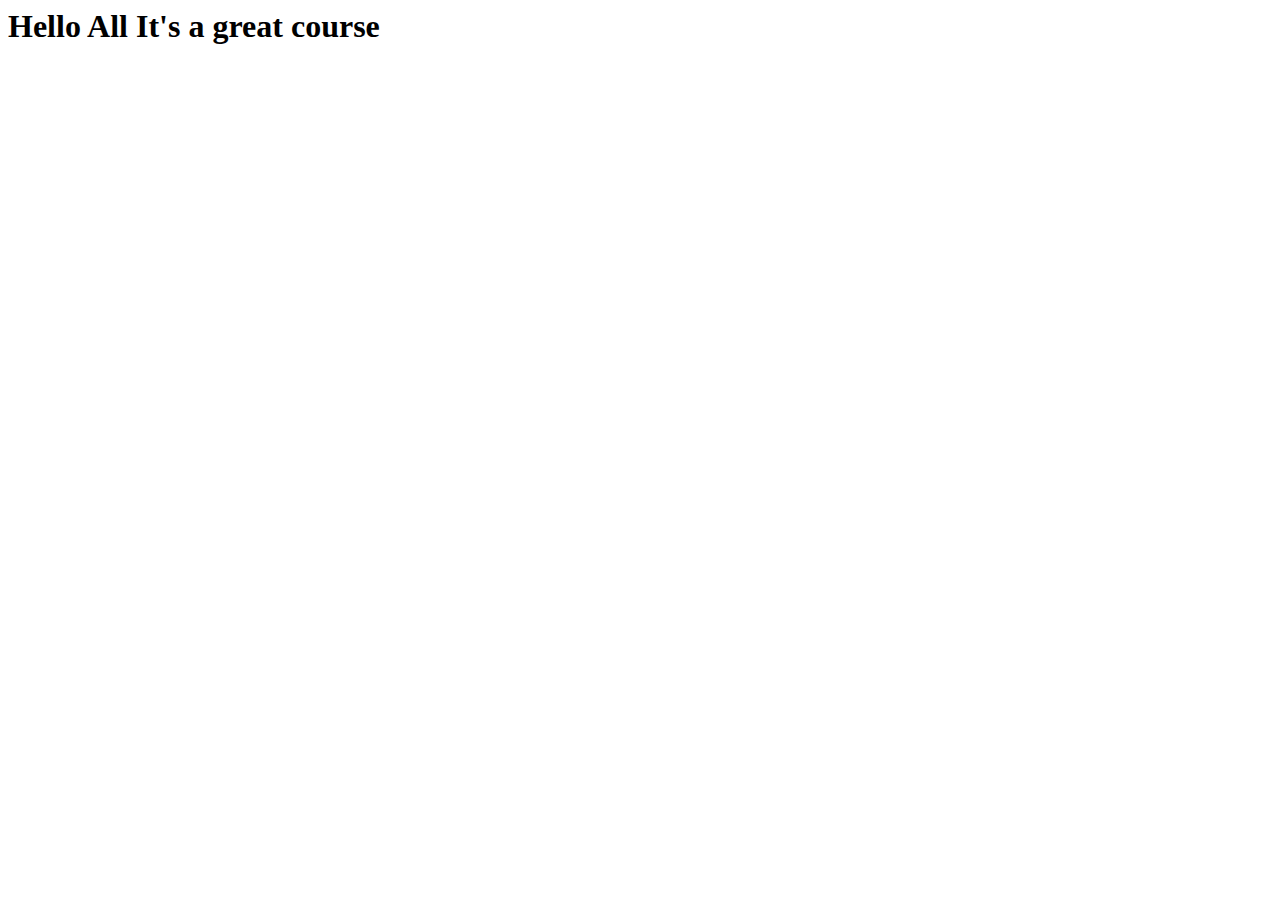
<file: site/index.html>
<! doctype html>
<html>
<head>
	<meta charset="utf-8">
	<meta name="viewport" content="width=device-width, initial-scale=1">
	<title>HELLO COURSERA !! It's a great course</title>
</head>
<body>
<h1>Hello All It's a great course</h1>
</body>
</html>
</file>
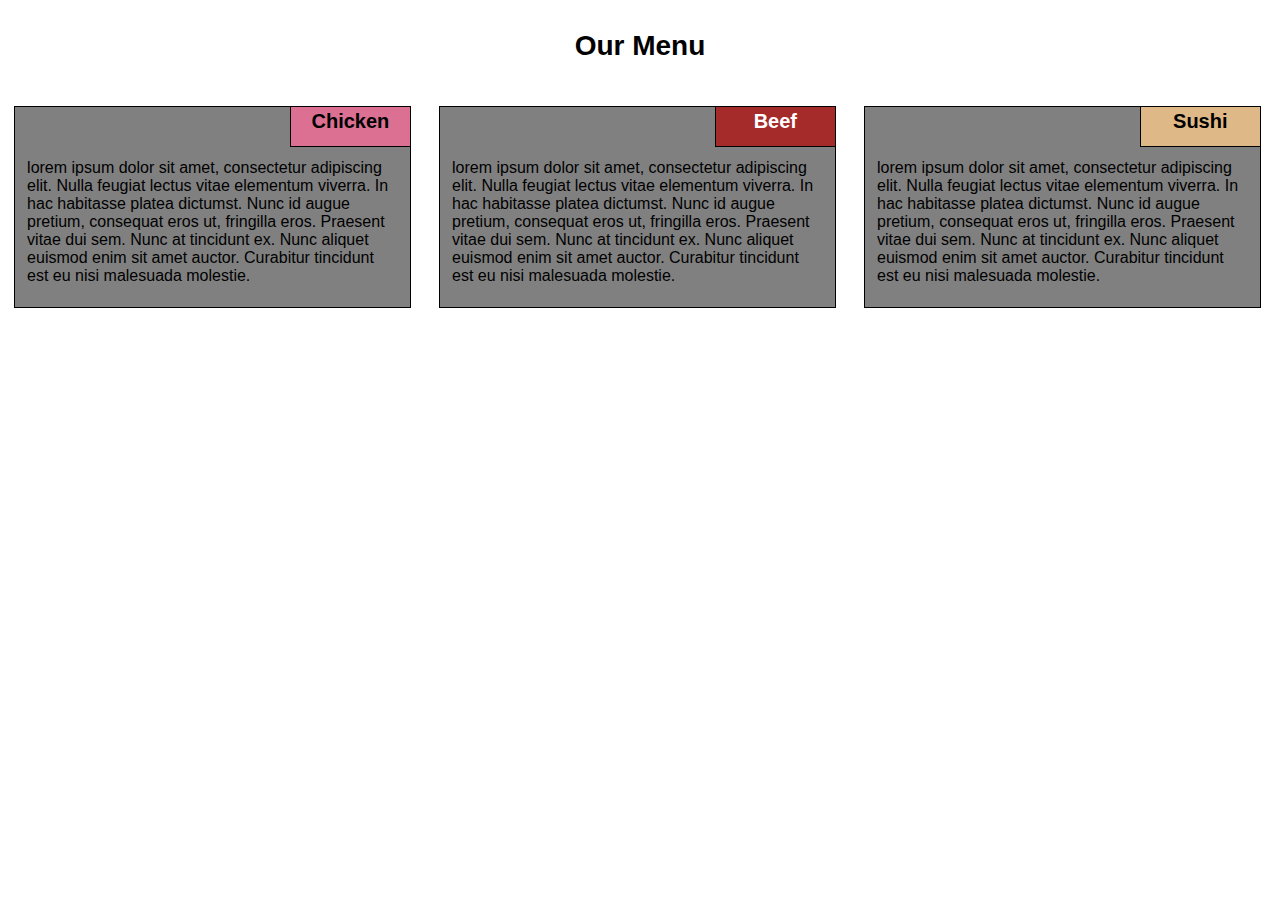
<file: site/module2-solution/index.html>
<!DOCTYPE html>
<html lang="en">

<head>
    <meta charset="UTF-8">
    <meta http-equiv="X-UA-Compatible" content="IE=edge">
    <meta name="viewport" content="width=device-width, initial-scale=1.0">
    <link rel="stylesheet" href="css/style.css">
    <title>Assignment 1</title>
</head>

<body>
    <h1>Our Menu</h1>

    <div class="row">
        <div class="firstmeal outer">
            <div class="inner first">Chicken</div>
            <p>
                lorem ipsum dolor sit amet, consectetur adipiscing elit. Nulla feugiat lectus vitae elementum viverra. In
                hac habitasse platea dictumst. Nunc id augue pretium, consequat eros ut, fringilla eros. Praesent vitae
                dui sem. Nunc at tincidunt ex. Nunc aliquet euismod enim sit amet auctor. Curabitur tincidunt est eu
                nisi malesuada molestie.
            </p>    
        </div>

        <div class="secondmeal outer">
            <div  class="inner second">Beef</div>
            <p>
                lorem ipsum dolor sit amet, consectetur adipiscing elit. Nulla feugiat lectus vitae elementum viverra. In
                hac habitasse platea dictumst. Nunc id augue pretium, consequat eros ut, fringilla eros. Praesent vitae dui
                sem. Nunc at tincidunt ex. Nunc aliquet euismod enim sit amet auctor. Curabitur tincidunt est eu nisi
                malesuada molestie.
            </p>
        </div>
        <div class="thirdmeal outer">
            <div  class="inner third">Sushi</div>
            <p>
                lorem ipsum dolor sit amet, consectetur adipiscing elit. Nulla feugiat lectus vitae elementum viverra. In
                hac habitasse platea dictumst. Nunc id augue pretium, consequat eros ut, fringilla eros. Praesent vitae dui
                sem. Nunc at tincidunt ex. Nunc aliquet euismod enim sit amet auctor. Curabitur tincidunt est eu nisi
                malesuada molestie.
            </p>    
        </div>
    </div>
</body>

</html>
</file>
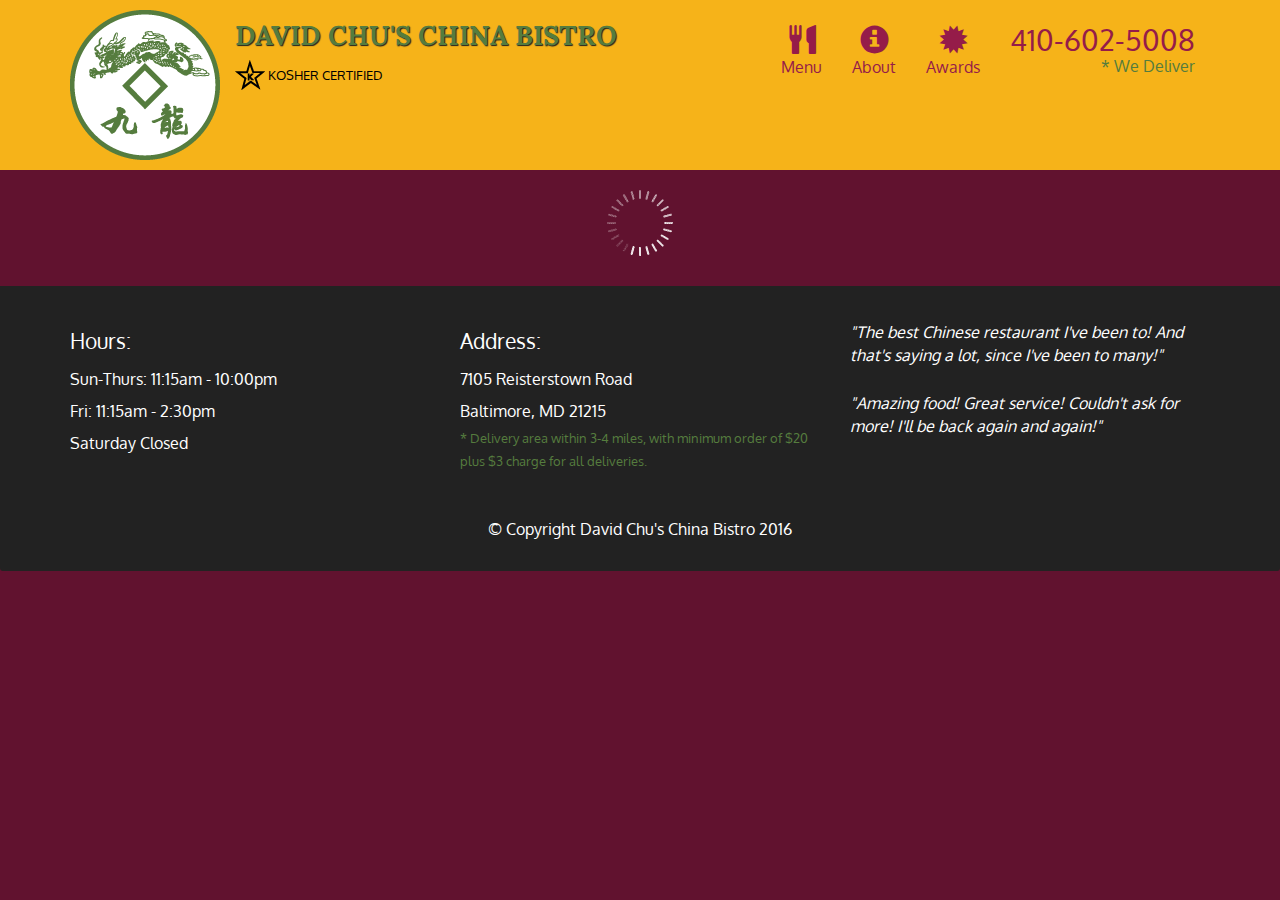
<file: site/module5-solution/index.html>
<!doctype html>
<html lang="en">
  <head>
    <meta charset="utf-8">
    <meta http-equiv="X-UA-Compatible" content="IE=edge">
    <meta name="viewport" content="width=device-width, initial-scale=1">
    <title>David Chu's China Bistro</title>
    <link rel="stylesheet" href="css/bootstrap.min.css">
    <link rel="stylesheet" href="css/styles.css">
    <link href='https://fonts.googleapis.com/css?family=Oxygen:400,300,700' rel='stylesheet' type='text/css'>
    <link href='https://fonts.googleapis.com/css?family=Lora' rel='stylesheet' type='text/css'>
  </head>
<body>
  <header>
    <nav id="header-nav" class="navbar navbar-default">
      <div class="container">
        <div class="navbar-header">
          <a href="index.html" class="pull-left visible-md visible-lg">
            <div id="logo-img" alt="Logo image"></div>
          </a>

          <div class="navbar-brand">
            <a href="index.html"><h1>David Chu's China Bistro</h1></a>
            <p>
              <img src="images/star-k-logo.png" alt="Kosher certification">
              <span>Kosher Certified</span>
            </p>
          </div>

          <button id="navbarToggle" type="button" class="navbar-toggle collapsed" data-toggle="collapse" data-target="#collapsable-nav" aria-expanded="false">
            <span class="sr-only">Toggle navigation</span>
            <span class="icon-bar"></span>
            <span class="icon-bar"></span>
            <span class="icon-bar"></span>
          </button>
        </div>
        
        <div id="collapsable-nav" class="collapse navbar-collapse">
           <ul id="nav-list" class="nav navbar-nav navbar-right">
            <li id="navHomeButton" class="visible-xs active">
              <a href="index.html">
                <span class="glyphicon glyphicon-home"></span> Home</a>
            </li>
            <li id="navMenuButton">
              <a href="#" onclick="$dc.loadMenuCategories();">
                <span class="glyphicon glyphicon-cutlery"></span><br class="hidden-xs"> Menu</a>
            </li>
            <li>
              <a href="#">
                <span class="glyphicon glyphicon-info-sign"></span><br class="hidden-xs"> About</a>
            </li>
            <li>
              <a href="#">
                <span class="glyphicon glyphicon-certificate"></span><br class="hidden-xs"> Awards</a>
            </li>
            <li id="phone" class="hidden-xs">
              <a href="tel:410-602-5008">
                <span>410-602-5008</span></a><div>* We Deliver</div>
            </li>
          </ul><!-- #nav-list -->
        </div><!-- .collapse .navbar-collapse -->
      </div><!-- .container -->
    </nav><!-- #header-nav -->
  </header>

  <div id="call-btn" class="visible-xs">
    <a class="btn" href="tel:410-602-5008">
    <span class="glyphicon glyphicon-earphone"></span>
    410-602-5008
    </a>
  </div>
  <div id="xs-deliver" class="text-center visible-xs">* We Deliver</div>

  <div id="main-content" class="container"></div>

  <footer class="panel-footer">
    <div class="container">
      <div class="row">
        <section id="hours" class="col-sm-4">
          <span>Hours:</span><br>
          Sun-Thurs: 11:15am - 10:00pm<br>
          Fri: 11:15am - 2:30pm<br>
          Saturday Closed
          <hr class="visible-xs">
        </section>
        <section id="address" class="col-sm-4">
          <span>Address:</span><br>
          7105 Reisterstown Road<br>
          Baltimore, MD 21215
          <p>* Delivery area within 3-4 miles, with minimum order of $20 plus $3 charge for all deliveries.</p>
          <hr class="visible-xs">
        </section>
        <section id="testimonials" class="col-sm-4">
          <p>"The best Chinese restaurant I've been to! And that's saying a lot, since I've been to many!"</p>
          <p>"Amazing food! Great service! Couldn't ask for more! I'll be back again and again!"</p>
        </section>
      </div>
      <div class="text-center">&copy; Copyright David Chu's China Bistro 2016</div>
    </div>
  </footer>

  <!-- jQuery (Bootstrap JS plugins depend on it) -->
  <script src="js/jquery-2.1.4.min.js"></script>
  <script src="js/bootstrap.min.js"></script>
  <script src="js/ajax-utils.js"></script>
  <script src="js/script.js"></script>
</body>
</html>
</file>
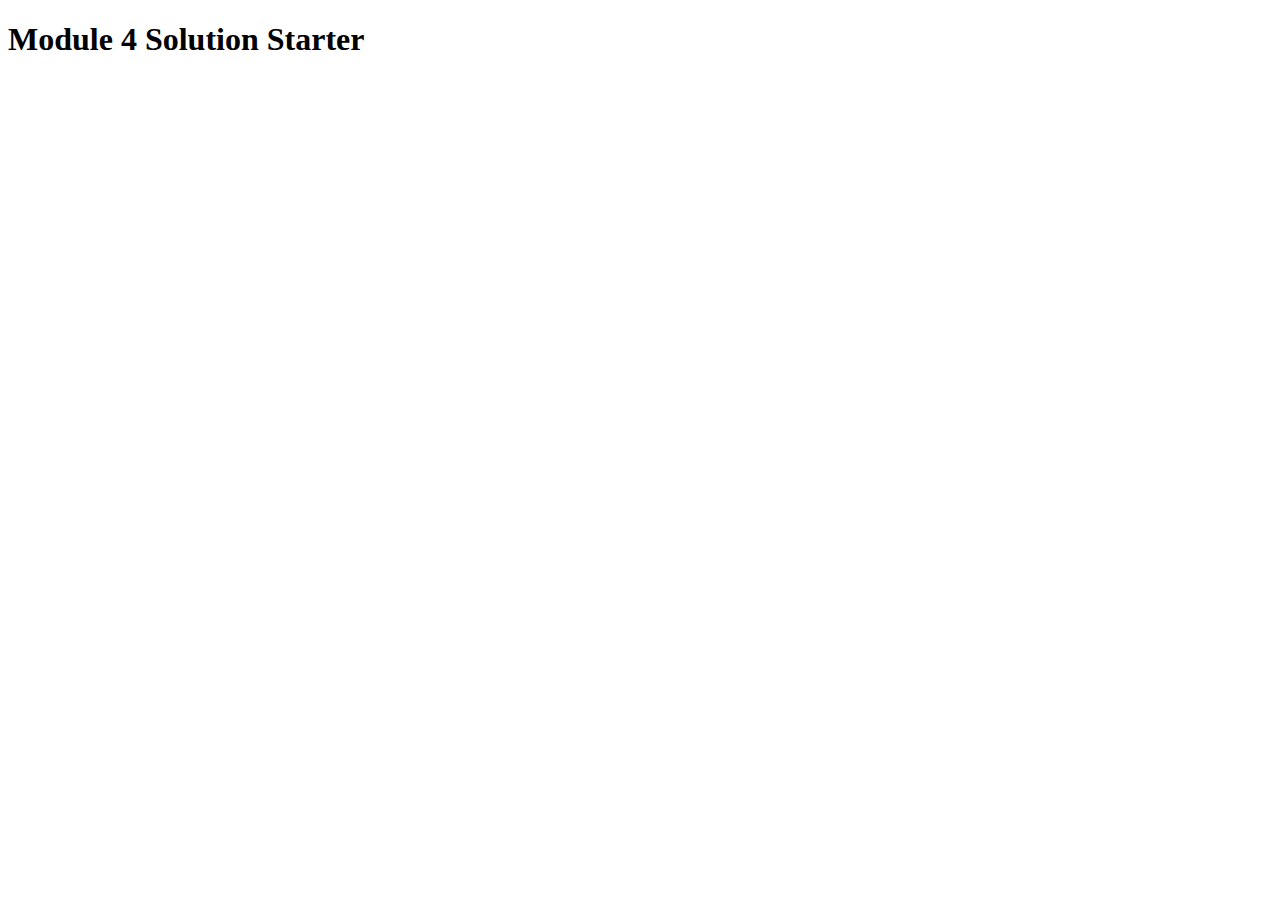
<file: site/module4-solution/easier/index.html>
<!DOCTYPE html>
<html>
<head>
  <meta charset="utf-8">
  <title>Module 4 Solution Starter</title>
  <script src="SpeakHello.js"></script>
  <script src="SpeakGoodBye.js"></script>
  <script src="script.js"></script>
</head>
<body>
  <h1>Module 4 Solution Starter</h1>
</body>
</html>
</file>
<file: site/module2-solution/css/style.css>
* {
    box-sizing:border-box;
    margin: 0;
    padding: 0%;
}
body{
  font-family: Verdana , Arial , serif;
}
.row {
    width: 100%;
}
p{
  clear: right;
  margin-bottom: 10px;
  padding: 12px;
}

  h1{
      margin: 30px 0px 30px 0px;
      text-align: center;
      font-size: 175%;
  }
  .outer{
    position: relative;
    border: 1px solid black; 
    background-color: gray;
    margin: 1.1%;
  }

  .inner{
    position: relative;
    top:0;
    right: 0px;
    float: right;
    height: 40px;
    clear: both;
    width: 120px;
    border-left: 1px  solid black;
    border-bottom: 1px  solid black;
    text-align: center;
    font-weight: 600; 
    font-size: 125%;
    padding: 3px;
   
}
  
  .first{
    background-color: palevioletred;
  }

  .second{
    background-color: brown;
    color: white;
  }

  .third{
    background-color:burlywood;
  }

  
/******Desktop View******/
@media (min-width: 992px) {
    .firstmeal, .secondmeal, .thirdmeal{
      float: left;
      width: 31%;
    }
  }
  
  /******Tablet View******/
  @media (min-width: 768px) and (max-width: 991px) {
    .firstmeal, .secondmeal, .thirdmeal{
      float: left;
      width: 47.5%;
    }
    .thirdmeal{
      float: left;
      width: 97.5%;
    }
  }
</file>
<file: site/module5-solution/css/styles.css>
body {
  font-size: 16px;
  color: #fff;
  background-color: #61122f;
  font-family: 'Oxygen', sans-serif;
}

/** HEADER **/
#header-nav {
  background-color: #f6b319;
  border-radius: 0;
  border: 0;
}

#logo-img {
  background: url('../images/restaurant-logo_large.png') no-repeat;
  width: 150px;
  height: 150px;
  margin: 10px 15px 10px 0;
}

.navbar-brand {
  padding-top: 25px;
}
.navbar-brand h1 { /* Restaurant name */
  font-family: 'Lora', serif;
  color: #557c3e;
  font-size: 1.5em;
  text-transform: uppercase;
  font-weight: bold;
  text-shadow: 1px 1px 1px #222;
  margin-top: 0;
  margin-bottom: 0;
  line-height: .75;
}
.navbar-brand a:hover, .navbar-brand a:focus {
  text-decoration: none;
}
.navbar-brand p { /* Kosher cert */
  color: #000;
  text-transform: uppercase;
  font-size: .7em;
  margin-top: 15px;
}
.navbar-brand p span { /* Star-K */
  vertical-align: middle;
}

#nav-list {
  margin-top: 10px;
}
#nav-list a {
  color: #951C49;
  text-align: center;
}
#nav-list a:hover {
  background: #E7E7E7;
}
#nav-list a span {
  font-size: 1.8em;
}

#phone {
  margin-top: 5px;
}
#phone a { /* Phone number */
  text-align: right;
  padding-bottom: 0;
}
#phone div { /* We Deliver */
  color: #557c3e;
  text-align: right;
  padding-right: 15px;
}

.navbar-header button.navbar-toggle, .navbar-header .icon-bar {
  border: 1px solid #61122f;
}
.navbar-header button.navbar-toggle {
  clear: both;
  margin-top: -30px;
}
/* END HEADER */

/* FOOTER */
.panel-footer {
  margin-top: 30px;
  padding-top: 35px;
  padding-bottom: 30px;
  background-color: #222;
  border-top: 0;
}
.panel-footer div.row {
  margin-bottom: 35px;
}
#hours, #address {
  line-height: 2;
}
#hours > span, #address > span {
  font-size: 1.3em;
}
#address p {
  color: #557c3e;
  font-size: .8em;
  line-height: 1.8;
}
#testimonials {
  font-style: italic;
}
#testimonials p:nth-child(2) {
  margin-top: 25px;
}
/* END FOOTER */



/* HOME PAGE */
.container .jumbotron {
  box-shadow: 0 0 50px #3F0C1F;
  border: 2px solid #3F0C1F;
}

#menu-tile, #specials-tile, #map-tile {
  height: 250px;
  width: 100%;
  margin-bottom: 15px;
  position: relative;
  border: 2px solid #3F0C1F;
  overflow: hidden;
}
#menu-tile:hover, #specials-tile:hover, #map-tile:hover {
  box-shadow: 0 1px 5px 1px #cccccc;
}
#menu-tile {
  background: url('../images/menu-tile.jpg') no-repeat;
  background-position: center;
}
#specials-tile {
  background: url('../images/specials-tile.jpg') no-repeat;
  background-position: center;
}
#menu-tile span, #specials-tile span, #map-tile span {
  position: absolute;
  bottom: 0;
  right: 0;
  width: 100%;
  text-align: center;
  font-size: 1.6em;
  text-transform: uppercase;
  background-color: #000;
  color: #fff;
  opacity: .8;
}
/* END HOME PAGE */

/* MENU CATEGORIES PAGE */
.category-tile { 
  position: relative;
  border: 2px solid #3F0C1F;
  overflow: hidden;
  width: 200px;
  height: 200px;
  margin: 0 auto 15px;
}
.category-tile span {
  position: absolute;
  bottom: 0;
  right: 0;
  width: 100%;
  text-align: center;
  font-size: 1.2em;
  text-transform: uppercase;
  background-color: #000;
  color: #fff;
  opacity: .8;
}
.category-tile:hover {
  box-shadow: 0 1px 5px 1px #cccccc;
}

#menu-categories-title + div {
  margin-bottom: 50px;
}
/* END MENU CATEGORIES PAGE */

/* SINGLE CATEGORY PAGE */
.menu-item-tile {
  margin-bottom: 25px;
}
.menu-item-tile hr {
  width: 80%;
}
.menu-item-tile .menu-item-price {
  font-size: 1.1em;
  text-align: right;
  margin-top: -15px;
  margin-right: -15px;
}
.menu-item-tile .menu-item-price span {
  font-size: .6em;
}
.menu-item-photo {
  position: relative;
  border: 2px solid #3F0C1F; 
  overflow: hidden;
  padding: 0;
  margin-right: -15px;
  margin-left: auto;
  margin-bottom: 20px;
  max-width: 250px;
}
.menu-item-photo div {
  position: absolute;
  bottom: 0;
  right: 0;
  width: 80px;
  background-color: #557c3e;
  text-align: center;
}
.menu-item-description {
  padding-right: 30px;
}
h3.menu-item-title {
  margin: 0 0 10px;
}
.menu-item-details {
  font-size: .9em;
  font-style: italic;
}
/* END SINGLE CATEGORY PAGE */


/********** Large devices only **********/
@media (min-width: 1200px) {
  .container .jumbotron {
    background: url('../images/jumbotron_1200.jpg') no-repeat;
    height: 675px;
  }
}

/********** Medium devices only **********/
@media (min-width: 992px) and (max-width: 1199px) {
  /* Header */
  #logo-img {
    background: url('../images/restaurant-logo_medium.png') no-repeat;
    width: 100px;
    height: 100px;
    margin: 5px 5px 5px 0;
  }
  /* End Header */

  /* Home Page */
  .container .jumbotron {
    background: url('../images/jumbotron_992.jpg') no-repeat;
    height: 558px;
  }
  /* End Home Page */
}

/********** Small devices only **********/
@media (min-width: 768px) and (max-width: 991px) {
  /* Home Page */
  .container .jumbotron {
    background: url('../images/jumbotron_768.jpg') no-repeat;
    height: 432px;
  }
  /* End Home Page */
}

/********** Extra small devices only **********/
@media (max-width: 767px) {
  /* Header */
  .navbar-brand {
    padding-top: 10px;
    height: 80px;
  }
  .navbar-brand h1 { /* Restaurant name */
    padding-top: 10px;
    font-size: 5vw; /* 1vw = 1% of viewport width */
  }
  .navbar-brand p { /* Kosher cert */
    font-size: .6em;
    margin-top: 12px;
  }
  .navbar-brand p img { /* Star-K */
    height: 20px;
  }

  #collapsable-nav a { /* Collapsed nav menu text */
    font-size: 1.2em;
  }
  #collapsable-nav a span { /* Collapsed nav menu glyph */
    font-size: 1em;
    margin-right: 5px;
  }

  #call-btn > a {
    font-size: 1.5em;
    display: block;
    margin: 0 20px;
    padding: 10px;
    border: 2px solid #fff;
    background-color: #f6b319;
    color: #951c49;
  }
  #xs-deliver {
    margin-top: 5px;
    font-size: .7em;
    letter-spacing: .1em;
    text-transform: uppercase;
  }
  /* End Header */

  /* Footer */
  .panel-footer section {
    margin-bottom: 30px;
    text-align: center;
  }
  .panel-footer section:nth-child(3) {
    margin-bottom: 0; /* margin already exists on the whole row */
  }
  .panel-footer section hr {
    width: 50%;
  }
  /* End Footer */

  /* Home Page */
  .container .jumbotron {
    margin-top: 30px;
    padding: 0;
  }
  #menu-tile, #specials-tile {
    width: 360px;
    margin: 0 auto 15px;
  }

  .menu-item-photo {
    margin-right: auto;
  }
  .menu-item-tile .menu-item-price {
    text-align: center;
  }
  .menu-item-description {
    text-align: center;;
  }
}


/********** Super extra small devices Only :-) (e.g., iPhone 4) **********/
@media (max-width: 479px) {
  /* Header */
  .navbar-brand h1 { /* Restaurant name */
    padding-top: 5px;
    font-size: 6vw;
  }
  /* End Header */
  
  /* Home page */
  #menu-tile, #specials-tile {
    width: 280px;
    margin: 0 auto 15px;
  }

  .col-xxs-12 {
    position: relative;
    min-height: 1px;
    padding-right: 15px;
    padding-left: 15px;
    float: left;
    width: 100%;
  }
}
</file>
